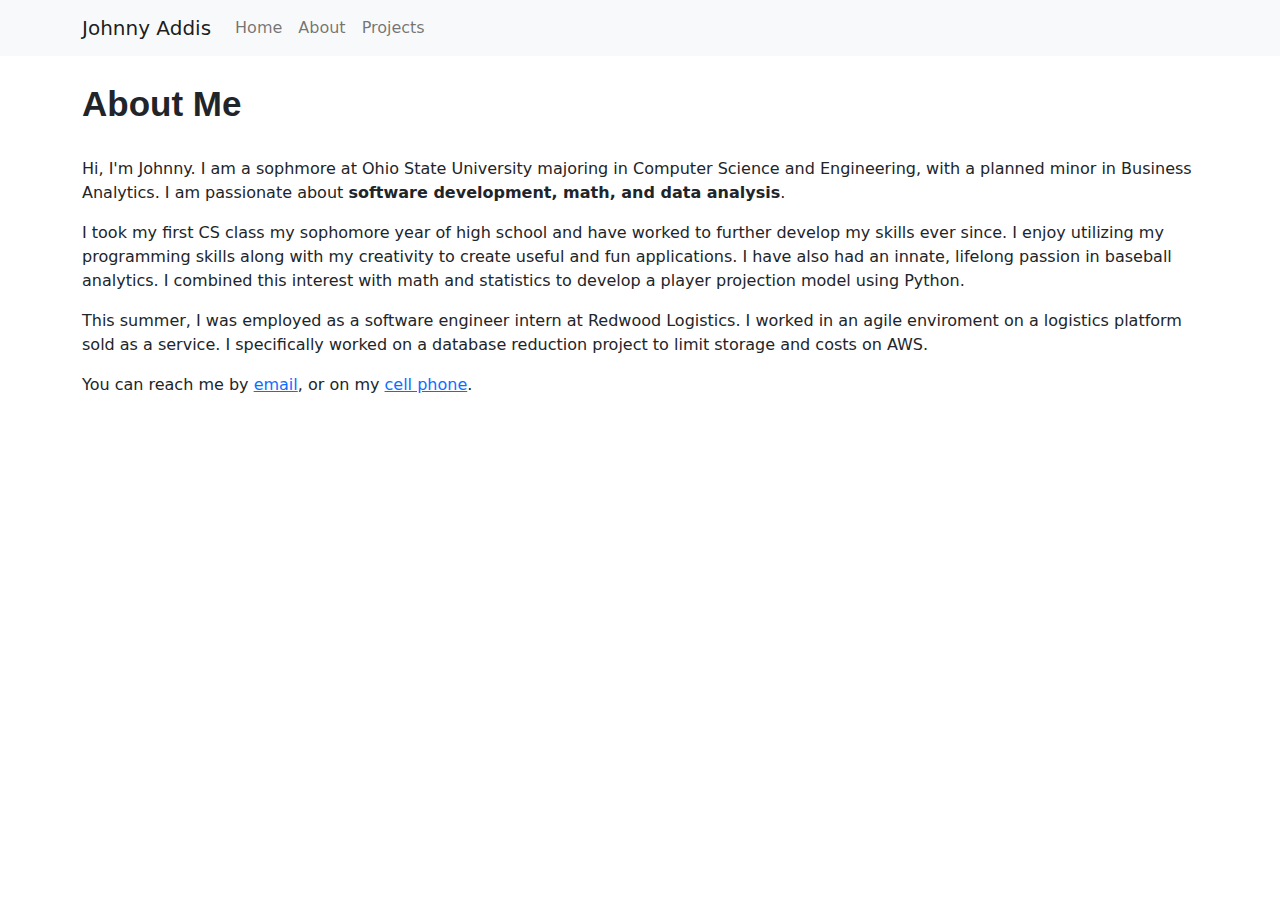
<file: about.html>
<!DOCTYPE html>
<html>
<head>
    <title>About Me</title>
    <link href="bootstrap.min.css" rel="stylesheet">
    <link rel="stylesheet" type="text/css" href="styles.css">
</head>

<body>
    <script src="bootstrap.bundle.min.js"></script>
    <nav class="navbar navbar-expand-lg navbar-light bg-light">
        <div class="container">
          <a class="navbar-brand" href="#">Johnny Addis</a>
          <button class="navbar-toggler" type="button" data-bs-toggle="collapse" data-bs-target="#navbarNav" aria-controls="navbarNav" aria-expanded="false" aria-label="Toggle navigation">
            <span class="navbar-toggler-icon"></span>
          </button>
          <div class="collapse navbar-collapse" id="navbarNav">
            <ul class="navbar-nav ml-auto">
              <li class="nav-item">
                <a class="nav-link" href="index.html">Home</a>
              </li>
              <li class="nav-item">
                <a class="nav-link" href="about.html">About</a>
              </li>
              <li class="nav-item">
                <a class="nav-link" href="projects.html">Projects</a>
              </li>
            </ul>
          </div>
        </div>
    </nav>
    <div class = "container">
        <div class = "row">
            <div id = "aboutheader" class = "col-12 col-lg-6">
                <h1 id = "header1">About Me</h1>
            </div>
        </div>
        <div class = "row">
            <div class = "col-12 col-12">
                <br>
                <p class = "indented-paragraph"> Hi, I'm Johnny. I am a sophmore at Ohio State University majoring in Computer Science and Engineering, with a planned minor 
                    in Business Analytics. I am passionate about <strong>software development, math, and data analysis</strong>.
                    <br>
                </p>
                <p class = "indented-paragraph">
                      I took my first CS class my sophomore year of high school
                        and have worked to further develop my skills ever since. I enjoy 
                        utilizing my programming skills along with my creativity to create 
                        useful and fun applications. I have also had an innate, lifelong 
                        passion in baseball analytics. I combined this interest with math and statistics to develop
                        a player projection model using Python.
                </p>
                    
                <p class = "indented-paragraph">
                        This summer, I was employed as a software engineer intern at Redwood
                        Logistics. I worked in an agile enviroment on a logistics platform sold
                        as a service. I specifically worked on a database reduction project to limit
                        storage and costs on AWS.
                    
                </p>
                 <p class = "indented-paragraph">
                    You can reach me by <a href="mailto:johnnyaddis23@gmail.com">email</a>, or on my  <a href="tel:+2243265159">cell phone</a>.
                </p>
            </div>
        </div>
    </div>
</body>
</html>
</file>
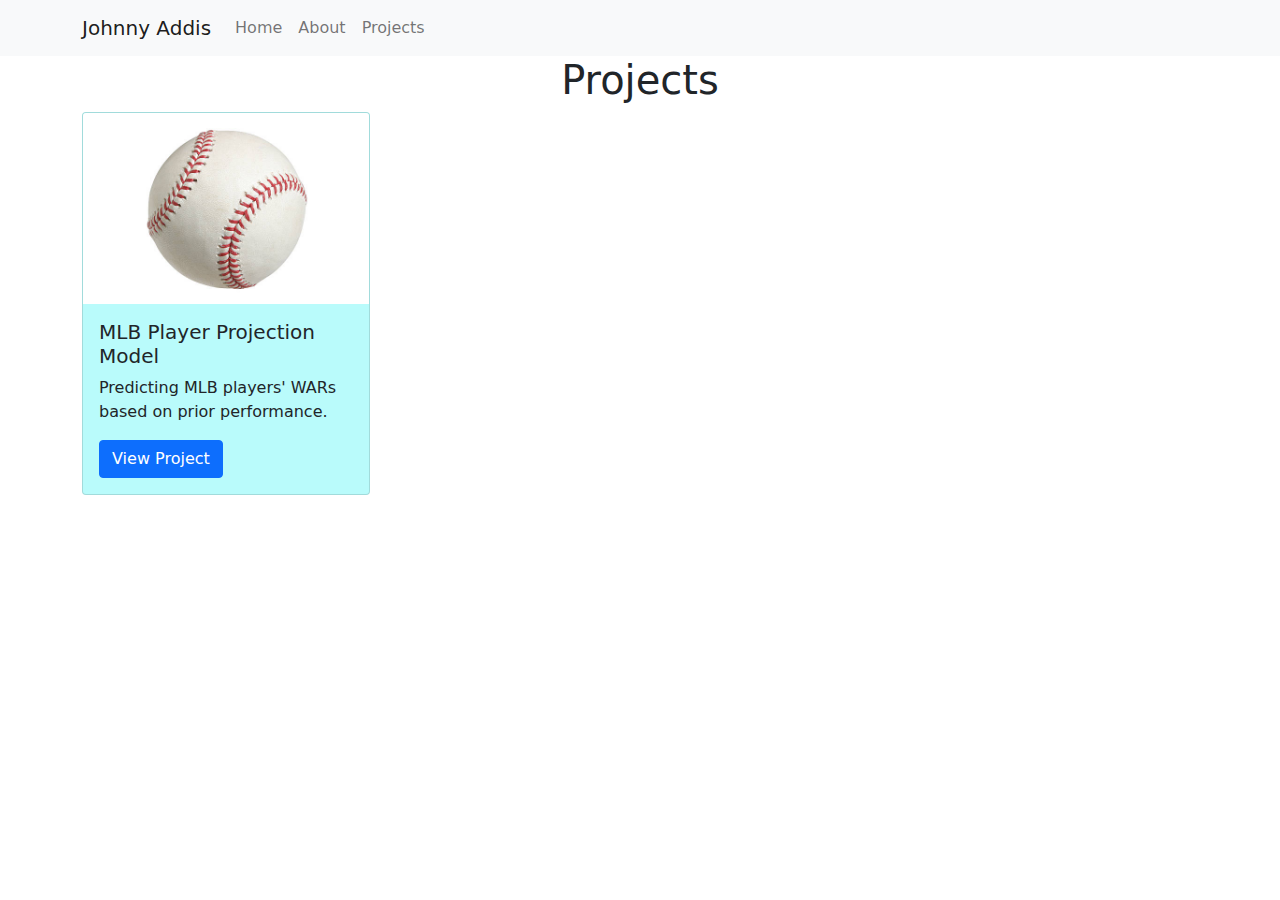
<file: projects.html>
<!DOCTYPE html>
<html>
<head>
    <title>My Projects</title>
    <link href="bootstrap.min.css" rel="stylesheet">
    <link rel="stylesheet" type="text/css" href="styles.css">
</head>

<body>
    <script src="bootstrap.bundle.min.js"></script>
    <nav class="navbar navbar-expand-lg navbar-light bg-light">
        <div class="container">
          <a class="navbar-brand" href="#">Johnny Addis</a>
          <button class="navbar-toggler" type="button" data-bs-toggle="collapse" data-bs-target="#navbarNav" aria-controls="navbarNav" aria-expanded="false" aria-label="Toggle navigation">
            <span class="navbar-toggler-icon"></span>
          </button>
          <div class="collapse navbar-collapse" id="navbarNav">
            <ul class="navbar-nav ml-auto">
              <li class="nav-item">
                <a class="nav-link" href="index.html">Home</a>
              </li>
              <li class="nav-item">
                <a class="nav-link" href="about.html">About</a>
              </li>
              <li class="nav-item">
                <a class="nav-link" href="projects.html">Projects</a>
              </li>
            </ul>
          </div>
        </div>
    </nav>
    <div class = "container">
        <div class = "row text-center">
          <h1>Projects</h1>
        </div>
        <div class="card" style="width: 18rem;">
          <img src="baseball.jpg" class="card-img-top" alt="Image Alt Text">
          <div class="card-body">
              <h5 class="card-title">MLB Player Projection Model</h5>
              <p class="card-text">Predicting MLB players' WARs based on prior performance.</p>
              <a href="https://drive.google.com/file/d/1wktAM4LjXkcV-4eGrg2o0P-PTXm9KkhR/view?usp=sharing" class="btn btn-primary">View Project</a>
          </div>
      </div>
    </div>
</body>
</html>
</file>
<file: styles.css>
#headshot{
    margin-top: 20vh;
    max-width: 25%;
}
.center-container{
    display: flex;
    justify-content: center; /* Centers horizontally */
    align-items: center; /* Centers vertically */
    
}

#text{
    background-image: linear-gradient(45deg, #BB0000,#000000); /* Define the gradient colors */
        
        -webkit-background-clip: text;
        background-clip: text;
        color: transparent;
        text-fill-color: transparent;
}
#header1{
    font-size: 35px;
    font-weight: bold;
    font-family: sans-serif;
    margin-left: 1;
}
#paragraph{
    text-indent: 3em
}
#aboutheader{
    margin-top: 3vh;
}
.card{
    background-color: rgb(185, 251, 251);
}
</file>
